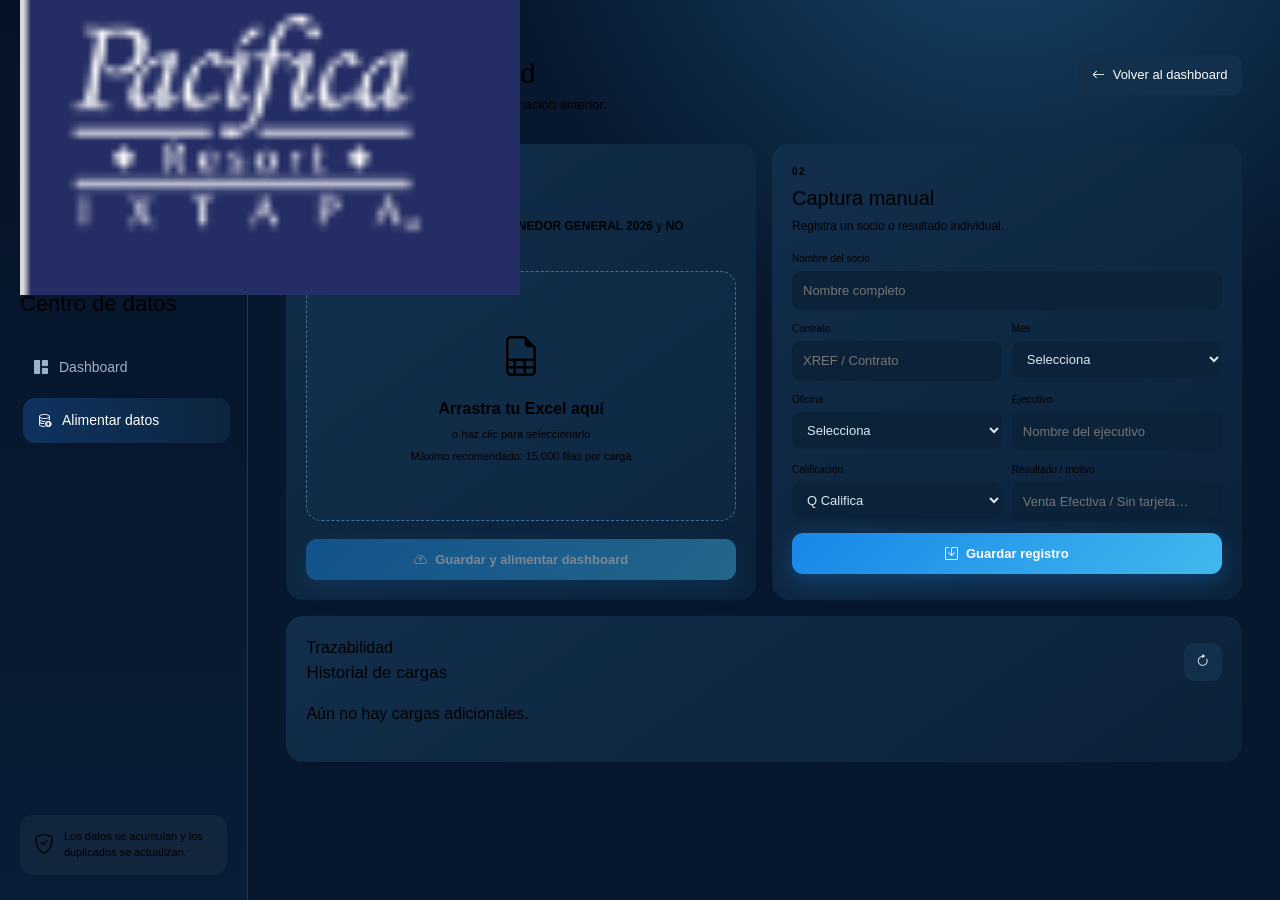
<file: alimentar.html>
<!doctype html><html lang="es"><head><meta charset="utf-8"><meta name="viewport" content="width=device-width,initial-scale=1"><title>Alimentar datos | Pacifica</title><link href="vendor/bootstrap.min.css" rel="stylesheet"><link href="vendor/bootstrap-icons.min.css" rel="stylesheet"><link rel="stylesheet" href="assets/css/app.css"></head>
<body data-mode="standalone" class="feed-page"><div class="app-shell"><aside class="sidebar"><img src="assets/img/logo-pacifica.png" class="brand" alt="Pacifica"><p class="eyebrow">Administración</p><h1>Centro de datos</h1><nav><a href="index.html"><i class="bi bi-grid-1x2-fill"></i> Dashboard</a><a class="active" href="#"><i class="bi bi-database-add"></i> Alimentar datos</a></nav><div class="security-note"><i class="bi bi-shield-check"></i><span>Los datos se acumulan y los duplicados se actualizan.</span></div></aside><main><header class="topbar"><div><span class="eyebrow">Carga y captura</span><h2>Alimentar dashboard</h2><p>Agrega nuevos cortes sin borrar la información anterior.</p></div><a class="btn-soft" href="index.html"><i class="bi bi-arrow-left"></i> Volver al dashboard</a></header>
<section class="feed-grid"><article class="panel upload-panel"><div class="step">01</div><h3>Subir archivo Excel</h3><p>Lee automáticamente las hojas <b>CONTENEDOR GENERAL 2026</b> y <b>NO CALIFICAN</b>.</p><label id="dropZone" class="drop-zone"><input id="excelFile" type="file" accept=".xlsx,.xls,.csv" hidden><i class="bi bi-file-earmark-spreadsheet"></i><strong>Arrastra tu Excel aquí</strong><span>o haz clic para seleccionarlo</span><small>Máximo recomendado: 15,000 filas por carga</small></label><div id="filePreview" class="file-preview d-none"></div><button id="importButton" class="btn-primary-app w-100" disabled><i class="bi bi-cloud-arrow-up"></i> Guardar y alimentar dashboard</button></article>
<article class="panel manual-panel"><div class="step">02</div><h3>Captura manual</h3><p>Registra un socio o resultado individual.</p><form id="manualForm" class="manual-form"><label>Nombre del socio<input required name="name" placeholder="Nombre completo"></label><div class="form-row"><label>Contrato<input name="contract" placeholder="XREF / Contrato"></label><label>Mes<select required name="month"><option value="">Selecciona</option><option>Enero</option><option>Febrero</option><option>Marzo</option><option>Abril</option><option>Mayo</option><option>Junio</option><option>Julio</option><option>Agosto</option><option>Septiembre</option><option>Octubre</option><option>Noviembre</option><option>Diciembre</option></select></label></div><div class="form-row"><label>Oficina<select required name="office"><option value="">Selecciona</option><option>MVCS CDMX</option><option>MVCS MORELIA</option><option>MVCS QUERETARO</option><option>REFERIDOS</option></select></label><label>Ejecutivo<input required name="executive" placeholder="Nombre del ejecutivo"></label></div><div class="form-row"><label>Calificación<select required name="qualification"><option>Q Califica</option><option>No Califica</option></select></label><label>Resultado / motivo<input required name="status" placeholder="Venta Efectiva / Sin tarjeta…"></label></div><button class="btn-primary-app w-100"><i class="bi bi-save"></i> Guardar registro</button></form></article></section>
<section class="panel history-panel"><div class="panel-title"><div><span>Trazabilidad</span><h3>Historial de cargas</h3></div><button id="refreshHistory" class="icon-btn"><i class="bi bi-arrow-clockwise"></i></button></div><div id="historyList" class="history-list"><p class="muted">Aún no hay cargas adicionales.</p></div></section></main></div><div id="toast" class="app-toast"></div><script src="assets/js/seed-data.js"></script><script src="vendor/xlsx.full.min.js"></script><script src="assets/js/feed.js"></script></body></html>
</file>
<file: assets/css/app.css>
root {
  --nav: #07172d;
  --nav2: #0a2240;
  --panel: #102944;
  --panel2: #153653;
  --line: #264864;
  --text: #f4f8fc;
  --muted: #8ca5ba;
  --cyan: #55c7ff;
  --blue: #2589ff;
  --green: #2bd686;
  --amber: #ffbd3f;
  --red: #ff6072;
  --pink: #dc6db0;
  --shadow: 0 18px 50px rgba(0, 6, 18, 0.28);
}
* {
  box-sizing: border-box;
}
html {
  scroll-behavior: smooth;
}
body {
  margin: 0;
  background:
    radial-gradient(circle at 78% -15%, #18476d 0, transparent 35%), #07172d;
  color: var(--text);
  font-family:
    Inter,
    Segoe UI,
    Arial,
    sans-serif;
}
.app-shell {
  display: grid;
  grid-template-columns: 248px minmax(0, 1fr);
  min-height: 100vh;
}
.sidebar {
  position: sticky;
  top: 0;
  height: 100vh;
  padding: 25px 20px;
  background: linear-gradient(180deg, #061327, #081d36);
  border-right: 1px solid #1c3a58;
  display: flex;
  flex-direction: column;
  z-index: 5;
}
.brand {
  width: 200px;
  height: 200px;
  object-fit: contain;
  object-position: left center;
  transform: scale(2.5);
  transform-origin: left center;
  margin: 5px 0 25px;
}
.eyebrow {
  color: var(--cyan);
  font-size: 10px;
  letter-spacing: 1.7px;
  text-transform: uppercase;
  font-weight: 800;
}
.sidebar h1 {
  font-size: 22px;
  margin: 5px 0 28px;
}
.sidebar nav {
  display: grid;
  gap: 8px;
}
.sidebar nav a {
  color: #9eb2c5;
  text-decoration: none;
  padding: 12px 14px;
  border-radius: 12px;
  display: flex;
  align-items: center;
  gap: 11px;
  font-size: 14px;
  transition: 0.25s;
}
.sidebar nav a:hover,
.sidebar nav a.active {
  color: #fff;
  background: linear-gradient(
    90deg,
    rgba(37, 137, 255, 0.24),
    rgba(85, 199, 255, 0.08)
  );
  transform: translateX(3px);
}
.side-status,
.security-note {
  margin-top: auto;
  padding: 14px;
  background: rgba(255, 255, 255, 0.04);
  border: 1px solid var(--line);
  border-radius: 13px;
  display: flex;
  gap: 10px;
  align-items: center;
}
.side-status strong,
.side-status small {
  display: block;
  font-size: 11px;
}
.side-status small {
  color: var(--muted);
  margin-top: 3px;
}
.pulse {
  width: 9px;
  height: 9px;
  border-radius: 50%;
  background: var(--green);
  box-shadow: 0 0 0 0 rgba(43, 214, 134, 0.5);
  animation: pulse 2s infinite;
}
.security-note {
  font-size: 11px;
  color: var(--muted);
  line-height: 1.45;
}
.security-note i {
  color: var(--green);
  font-size: 20px;
}
main {
  padding: 30px clamp(22px, 3vw, 48px);
  min-width: 0;
}
.topbar {
  display: flex;
  justify-content: space-between;
  gap: 20px;
  align-items: center;
  margin-bottom: 24px;
}
.topbar h2 {
  font-size: 27px;
  margin: 4px 0;
}
.topbar p {
  margin: 5px 0;
  color: var(--muted);
  font-size: 13px;
}
.top-actions {
  display: flex;
  gap: 10px;
}
.btn-primary-app,
.btn-soft,
.icon-btn {
  border: 0;
  color: #fff;
  text-decoration: none;
  display: inline-flex;
  align-items: center;
  justify-content: center;
  gap: 8px;
  transition: 0.25s;
  cursor: pointer;
}
.btn-primary-app {
  padding: 11px 17px;
  border-radius: 11px;
  background: linear-gradient(135deg, #1787e8, #42b8ed);
  box-shadow: 0 8px 24px rgba(23, 135, 232, 0.3);
  font-weight: 700;
  font-size: 13px;
}
.btn-primary-app:hover {
  color: #fff;
  transform: translateY(-2px);
}
.btn-primary-app:disabled {
  opacity: 0.45;
  transform: none;
}
.btn-soft,
.icon-btn {
  padding: 10px 14px;
  border-radius: 10px;
  background: #122f4b;
  border: 1px solid var(--line);
  font-size: 13px;
}
.icon-btn {
  width: 38px;
  height: 38px;
  padding: 0;
}
.filterbar {
  display: grid;
  grid-template-columns: repeat(3, minmax(155px, 1fr)) minmax(210px, 1.25fr);
  gap: 10px;
  margin-bottom: 22px;
}
.filterbar label {
  display: flex;
  align-items: center;
  gap: 9px;
  padding: 0 13px;
  background: #0d2741;
  border: 1px solid var(--line);
  border-radius: 11px;
  color: var(--cyan);
}
select,
input {
  min-width: 0;
  width: 100%;
  border: 0;
  outline: 0;
  background: transparent;
  color: #dce9f3;
  padding: 11px 0;
  font-size: 13px;
}
option {
  background: #0d2741;
}
.hero-grid {
  display: grid;
  grid-template-columns: 1.6fr repeat(3, 1fr);
  gap: 14px;
  margin-bottom: 30px;
}
.hero-card,
.mini-kpi,
.panel,
.office-card {
  background: linear-gradient(
    145deg,
    rgba(18, 47, 76, 0.96),
    rgba(12, 34, 57, 0.96)
  );
  border: 1px solid var(--line);
  border-radius: 17px;
  box-shadow: var(--shadow);
}
.hero-card {
  padding: 21px;
  display: flex;
  align-items: center;
  justify-content: space-between;
  overflow: hidden;
  position: relative;
}
.hero-card strong {
  font-size: 42px;
  line-height: 1;
  display: block;
  margin: 8px 0;
}
.hero-card p {
  font-size: 12px;
  color: var(--muted);
  margin: 0;
}
.gauge {
  --score: 0;
  --gauge-color: var(--green);
  width: 104px;
  height: 104px;
  border-radius: 50%;
  display: grid;
  place-items: center;
  background: conic-gradient(
    var(--gauge-color) calc(var(--score) * 1%),
    #1c3c56 0
  );
  position: relative;
  transition: 1s;
}
.gauge:after {
  content: "";
  position: absolute;
  inset: 10px;
  background: #102944;
  border-radius: 50%;
}
.gauge span {
  z-index: 1;
  font-size: 27px;
  color: var(--gauge-color);
}
.mini-kpi {
  padding: 20px;
  display: flex;
  align-items: center;
  gap: 15px;
  transition: 0.25s;
}
.mini-kpi:hover,
.office-card:hover {
  transform: translateY(-4px);
  border-color: #397095;
}
.mini-kpi > i {
  font-size: 23px;
  color: var(--cyan);
  width: 44px;
  height: 44px;
  border-radius: 12px;
  background: rgba(85, 199, 255, 0.11);
  display: grid;
  place-items: center;
}
.mini-kpi span,
.mini-kpi small {
  display: block;
  font-size: 11px;
  color: var(--muted);
}
.mini-kpi strong {
  font-size: 25px;
  display: block;
  margin: 3px 0;
}
.section-head,
.panel-title {
  display: flex;
  justify-content: space-between;
  gap: 15px;
  align-items: center;
}
.section-head {
  margin-bottom: 14px;
}
.section-head h3,
.panel-title h3 {
  font-size: 17px;
  margin: 3px 0;
}
.legend {
  display: flex;
  gap: 13px;
  color: var(--muted);
  font-size: 10px;
}
.legend span:before {
  content: "";
  display: inline-block;
  width: 7px;
  height: 7px;
  border-radius: 50%;
  margin-right: 5px;
}
.good:before {
  background: var(--green);
}
.warn:before {
  background: var(--amber);
}
.bad:before {
  background: var(--red);
}
.office-grid {
  display: grid;
  grid-template-columns: repeat(4, 1fr);
  gap: 13px;
  margin-bottom: 28px;
}
.office-card {
  padding: 18px;
  position: relative;
  overflow: hidden;
  transition: 0.3s;
  animation: rise 0.55s both;
}
.office-card:before {
  content: "";
  position: absolute;
  inset: 0 auto 0 0;
  width: 4px;
  background: var(--health);
}
.office-top {
  display: flex;
  justify-content: space-between;
  gap: 10px;
}
.office-icon {
  width: 39px;
  height: 39px;
  border-radius: 11px;
  display: grid;
  place-items: center;
  background: color-mix(in srgb, var(--health) 15%, transparent);
  color: var(--health);
}
.health-badge {
  font-size: 9px;
  text-transform: uppercase;
  letter-spacing: 0.8px;
  padding: 5px 7px;
  border-radius: 8px;
  background: color-mix(in srgb, var(--health) 14%, transparent);
  color: var(--health);
  height: max-content;
}
.office-card h4 {
  font-size: 13px;
  margin: 16px 0 8px;
}
.office-score {
  display: flex;
  align-items: end;
  gap: 7px;
}
.office-score strong {
  font-size: 29px;
}
.office-score span {
  font-size: 10px;
  color: var(--muted);
  padding-bottom: 5px;
}
.progress {
  height: 5px;
  background: #1e3a53;
  margin: 12px 0;
}
.progress-bar {
  background: var(--health);
}
.office-meta {
  display: flex;
  justify-content: space-between;
  color: var(--muted);
  font-size: 10px;
}
.chart-grid {
  display: grid;
  grid-template-columns: 1.7fr 1fr;
  gap: 14px;
  margin-bottom: 14px;
}
.panel {
  padding: 20px;
  min-width: 0;
}
.chart-wrap {
  height: 310px;
  margin-top: 18px;
  position: relative;
}
.chart-wrap.tall {
  height: 390px;
}
.chart-wrap.donut {
  height: 225px;
}
.custom-legend {
  display: flex;
  flex-wrap: wrap;
  gap: 8px;
  justify-content: center;
}
.custom-legend span {
  font-size: 10px;
  color: var(--muted);
}
.custom-legend i {
  display: inline-block;
  width: 7px;
  height: 7px;
  border-radius: 50%;
  margin-right: 5px;
}
.reasons {
  margin-top: 18px;
  display: grid;
  gap: 14px;
}
.reason-head {
  display: flex;
  justify-content: space-between;
  font-size: 11px;
  gap: 10px;
}
.reason-head span:first-child {
  white-space: nowrap;
  overflow: hidden;
  text-overflow: ellipsis;
}
.reason-track {
  height: 6px;
  background: #1c3a54;
  border-radius: 10px;
  margin-top: 7px;
  overflow: hidden;
}
.reason-bar {
  height: 100%;
  border-radius: 10px;
  background: linear-gradient(90deg, var(--amber), #ff7e52);
  animation: grow 0.8s both;
}
.table-panel {
  margin-top: 14px;
}
.table {
  --bs-table-bg: transparent;
  --bs-table-color: #d5e3ee;
  --bs-table-border-color: #23435e;
  margin: 15px 0 0;
}
.table th {
  font-size: 9px;
  text-transform: uppercase;
  letter-spacing: 1px;
  color: #7897af;
  font-weight: 700;
}
.table td {
  font-size: 11px;
  vertical-align: middle;
}
.person-cell {
  display: flex;
  align-items: center;
  gap: 9px;
}
.avatar {
  width: 29px;
  height: 29px;
  border-radius: 9px;
  display: grid;
  place-items: center;
  background: #1b496b;
  color: var(--cyan);
  font-size: 10px;
  font-weight: 800;
}
.status-pill,
.pill {
  padding: 5px 8px;
  border-radius: 9px;
  font-size: 9px;
  font-weight: 800;
  white-space: nowrap;
}
.pill {
  background: #173b58;
  color: var(--cyan);
}
.status-pill.good {
  background: rgba(43, 214, 134, 0.12);
  color: var(--green);
}
.status-pill.bad {
  background: rgba(255, 96, 114, 0.12);
  color: var(--red);
}
.status-pill.warn {
  background: rgba(255, 189, 63, 0.12);
  color: var(--amber);
}
footer {
  text-align: center;
  color: #52718a;
  font-size: 10px;
  padding: 30px;
}
.app-toast {
  position: fixed;
  right: 25px;
  bottom: 25px;
  background: #183d5c;
  border: 1px solid #397095;
  border-radius: 12px;
  padding: 12px 17px;
  font-size: 12px;
  opacity: 0;
  transform: translateY(20px);
  pointer-events: none;
  transition: 0.3s;
  z-index: 20;
}
.app-toast.show {
  opacity: 1;
  transform: none;
}
.feed-grid {
  display: grid;
  grid-template-columns: 1fr 1fr;
  gap: 16px;
  margin-bottom: 16px;
}
.step {
  font-size: 10px;
  color: var(--cyan);
  letter-spacing: 1.5px;
  font-weight: 800;
}
.feed-grid h3 {
  font-size: 20px;
  margin: 7px 0;
}
.feed-grid p {
  font-size: 12px;
  color: var(--muted);
}
.drop-zone {
  min-height: 250px;
  margin: 18px 0;
  padding: 25px;
  border: 1.5px dashed #3d7195;
  border-radius: 15px;
  background: rgba(85, 199, 255, 0.03);
  display: flex;
  flex-direction: column;
  align-items: center;
  justify-content: center;
  text-align: center;
  cursor: pointer;
  transition: 0.25s;
}
.drop-zone:hover,
.drop-zone.drag {
  border-color: var(--cyan);
  background: rgba(85, 199, 255, 0.08);
}
.drop-zone i {
  font-size: 40px;
  color: var(--green);
  margin-bottom: 10px;
}
.drop-zone span,
.drop-zone small {
  color: var(--muted);
  font-size: 11px;
  margin-top: 5px;
}
.file-preview {
  padding: 10px 12px;
  margin: -5px 0 14px;
  border-radius: 10px;
  background: #0b2239;
  font-size: 11px;
}
.manual-form {
  display: grid;
  gap: 11px;
  margin-top: 16px;
}
.manual-form label {
  font-size: 10px;
  color: var(--muted);
  display: block;
}
.manual-form input,
.manual-form select {
  margin-top: 5px;
  padding: 10px 11px;
  background: #0b2239;
  border: 1px solid var(--line);
  border-radius: 9px;
}
.form-row {
  display: grid;
  grid-template-columns: 1fr 1fr;
  gap: 10px;
}
.history-list {
  display: grid;
  gap: 8px;
  margin-top: 15px;
}
.history-item {
  display: grid;
  grid-template-columns: 1.6fr repeat(3, 0.7fr);
  gap: 10px;
  align-items: center;
  padding: 11px;
  border-radius: 10px;
  background: #0b2239;
  font-size: 11px;
}
.history-item small,
.muted {
  color: var(--muted);
}
@keyframes pulse {
  70% {
    box-shadow: 0 0 0 9px rgba(43, 214, 134, 0);
  }
}
@keyframes rise {
  from {
    opacity: 0;
    transform: translateY(12px);
  }
  to {
    opacity: 1;
    transform: none;
  }
}
@keyframes grow {
  from {
    width: 0;
  }
}
@media (max-width: 1100px) {
  .hero-grid {
    grid-template-columns: repeat(3, 1fr);
  }
  .hero-card {
    grid-column: 1/-1;
  }
  .office-grid {
    grid-template-columns: repeat(2, 1fr);
  }
  .chart-grid {
    grid-template-columns: 1fr;
  }
  .filterbar {
    grid-template-columns: repeat(2, 1fr);
  }
}
@media (max-width: 760px) {
  .app-shell {
    display: block;
  }
  .sidebar {
    position: relative;
    width: 100%;
    height: auto;
  }
  .sidebar nav {
    grid-template-columns: 1fr 1fr;
  }
  .side-status,
  .security-note {
    margin-top: 15px;
  }
  main {
    padding: 20px 14px;
  }
  .topbar,
  .section-head {
    align-items: flex-start;
    flex-direction: column;
  }
  .top-actions {
    width: 100%;
  }
  .hero-grid,
  .office-grid,
  .feed-grid,
  .filterbar {
    grid-template-columns: 1fr;
  }
  .legend {
    flex-wrap: wrap;
  }
  .chart-wrap {
    height: 270px;
  }
  .history-item {
    grid-template-columns: 1fr 1fr;
  }
  .form-row {
    grid-template-columns: 1fr;
  }
}
</file>
